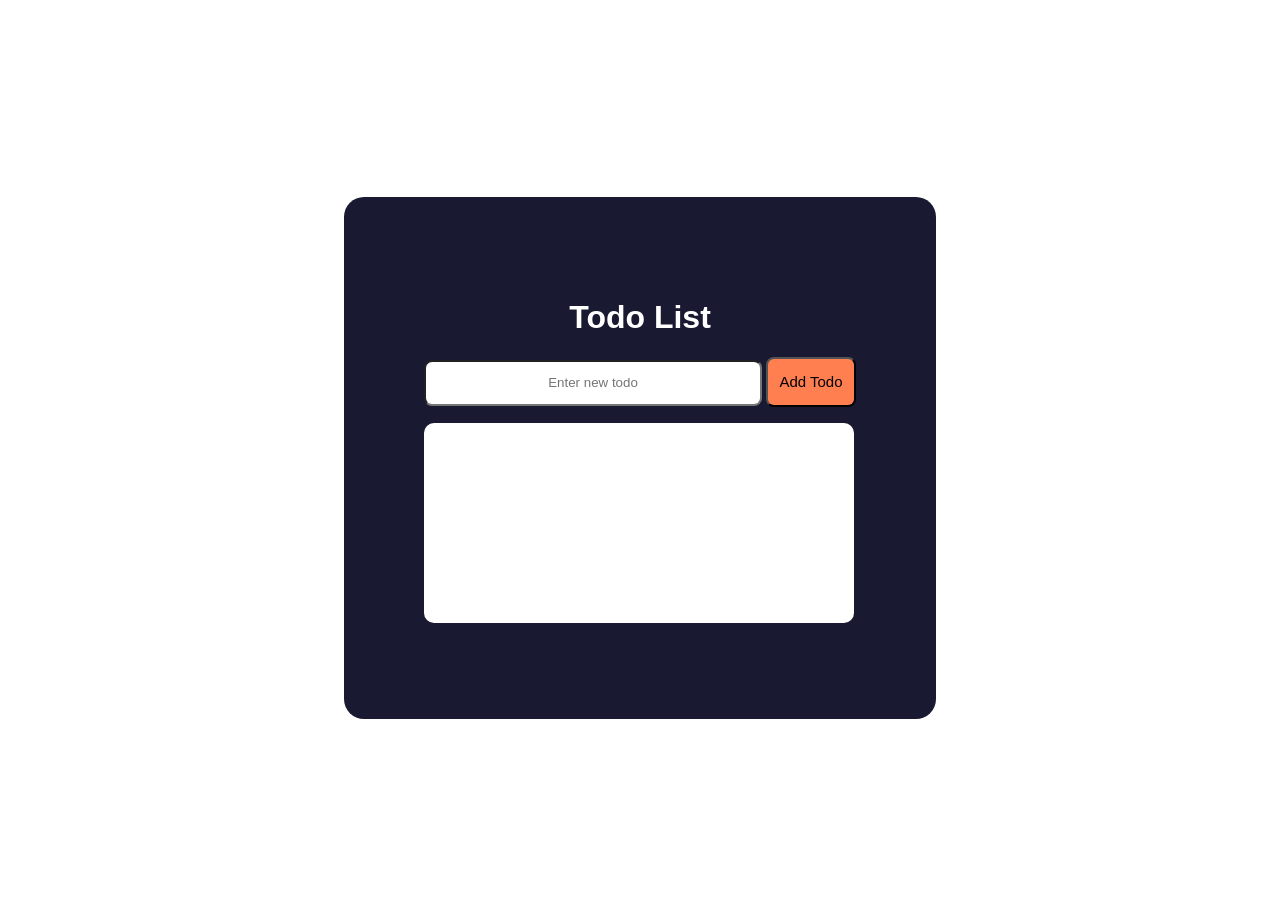
<file: Javascript Essentials And Advanced/Index.html>
<!DOCTYPE html>
<html lang="en">

<head>
    <meta charset="UTF-8">
    <meta name="viewport" content="width=device-width, initial-scale=1.0">
    <title>Todo List</title>
    <link rel="stylesheet" href="style.css">
</head>

<body>
    <div class="container">
        <div>
            <h1 class="tittle">Todo List</h1>
            <input type="text" id="todoInput" placeholder="Enter new todo">
            <button id="addTodoBtn">Add Todo</button>
            <ul id="todoList">
            </ul>
        </div>

    </div>

    <script src="Index.js"></script>
</body>

</html>
</file>
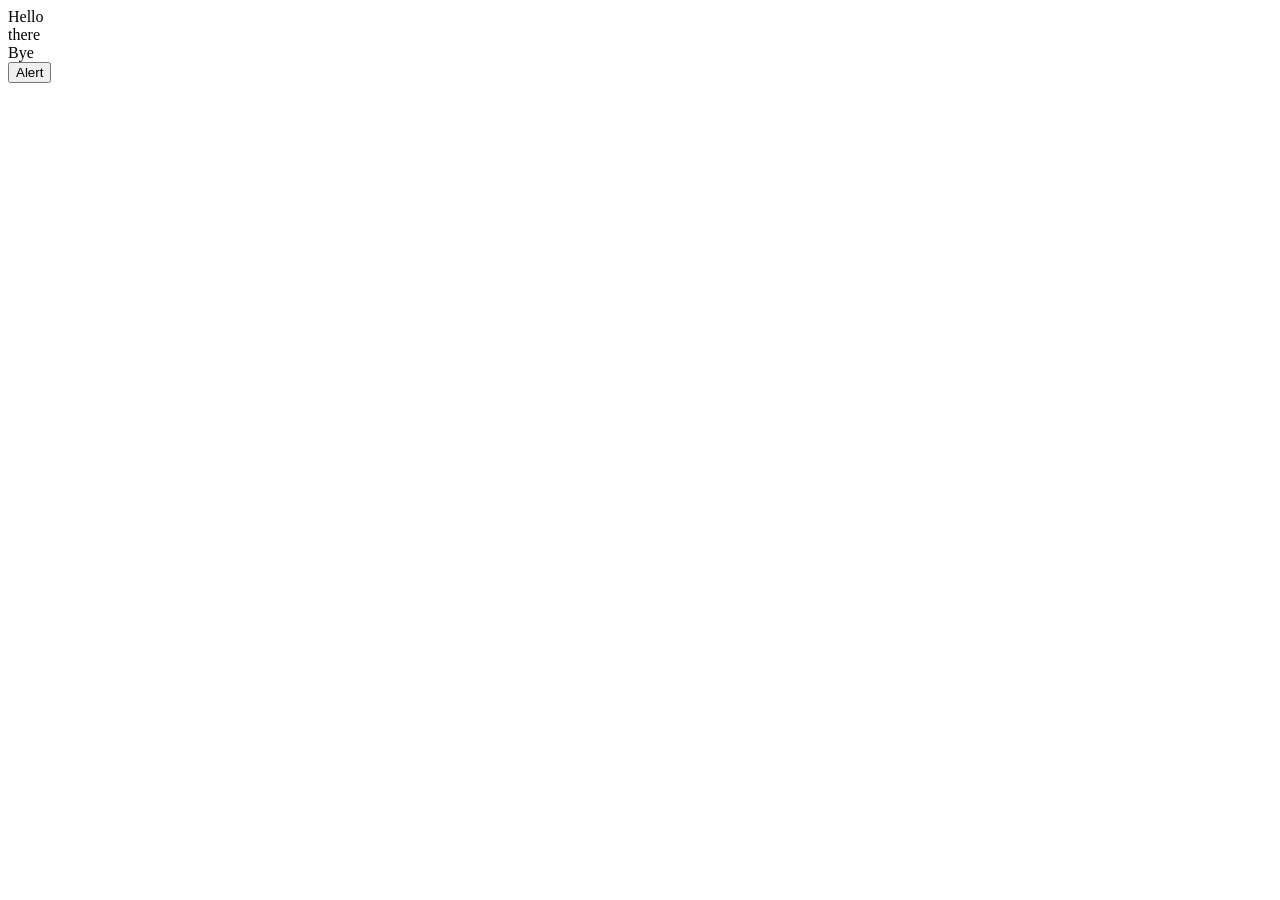
<file: Javascript Essentials And Advanced Assigenment/javascript task/class selct & alert.html>
<!DOCTYPE html>
<html lang="en">
<head>
    <meta charset="UTF-8">
    <meta http-equiv="X-UA-Compatible" content="IE=edge">
    <meta name="viewport" content="width=device-width, initial-scale=1.0">
    <title>Document</title>
</head>
<body>
    <div class="list">Hello</div>
    <div class="list">there</div>
    <div class="list">Bye</div>
    <button onclick="alertFunction()">Alert</button>

    <script>
        var lists = document.getElementsByClassName('list');

        function alertFunction() {
            for(const i of lists) {
            console.log(i);
        }
        }
    </script>
</body>
</html>
</file>
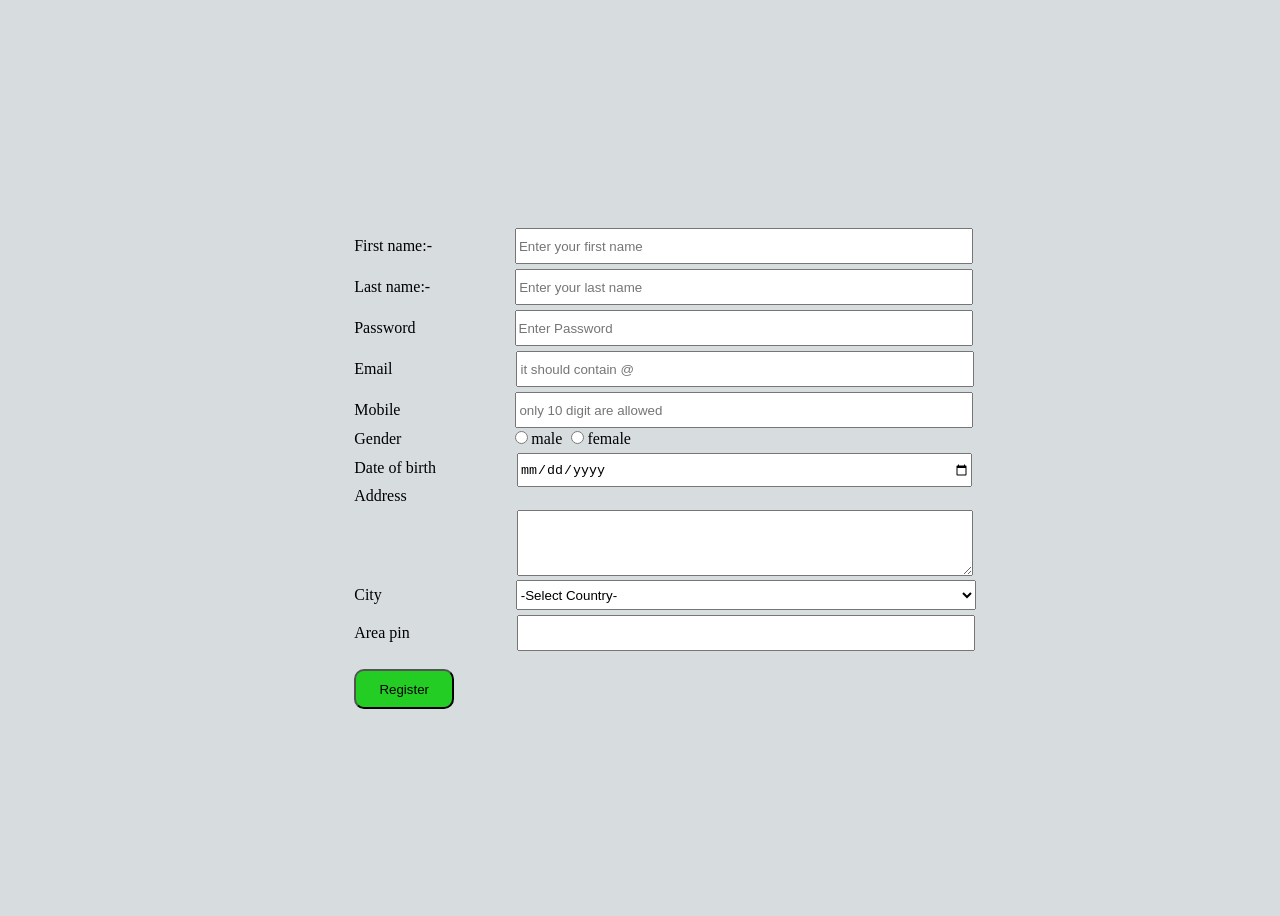
<file: Javascript Essentials And Advanced Assigenment/javascript task/form validation .html>
<!DOCTYPE html>
<html lang="en">

<head>
    <meta charset="UTF-8">
    <meta name="viewport" content="width=device-width, initial-scale=1.0">
    <title>Document</title>
    <link rel="stylesheet" href="form.css">

</head>

<body>

    

    <form method="post" onsubmit="return reg_form(this)">
        <div class="card-1">
            <h1 id="msg-1"></h1>
            <div class="flex-1">
                <label>First name:-</label>
                <input type="text" placeholder="Enter your first name" name="Username" id="uname">
            </div>
            <div class="flex-2">
                <label>Last name:-</label>
                <input type="text" placeholder="Enter your last name" name="Last name" id="lname">
            </div>
            <div class="flex-13">
                <label>Password <span style="color:red"></span></label>
                <input type="password" placeholder="Enter Password" name="pass" id="pass">
            </div>
            <div class="flex-3">
                <label>Email</label>
                <input type="email" placeholder="it should contain @" name="em" id="email">
            </div>
            <div class="flex-4">
                <label>Mobile</label>
                <input type="text" placeholder="only 10 digit are allowed" name="number" id="num">
            </div>
            <div class="flex-5">
                <label>Gender</label>
                <input type="radio" name="gender" value="m" style="margin-left: 110px;" id="four-2">male
                <input type="radio" name="gender" value="f">female
            </div>
            <div class="flex-6">
                <label>Date of birth</label>
                <input type="date" placeholder="Date of birth" name="dob" id="dob">
            </div>
            <div class="flex-7">
                <label>Address</label><br>
                <textarea name="addres" id="address"></textarea>
            </div>
            <div class="flex-8">
                <label>City</label>
                <select name="country" class="form-control" id="country"
                    style="width: 460px;height: 30px; margin-left: 130px;">
                    <option value="">-Select Country-</option>
                    <option value="India">India</option>
                    <option value="Usa">Usa</option>
                    <option value="India">Japan</option>
                    <option value="Usa">Rasia</option>
                </select>
            </div>
            <div class="flex-9">
                <label>Area pin</label>
                <input type="text" name="arapin" placeholder=" " id="Ariapin">
            </div>
            <br>
            <div class="flex-14">
                <button type="submit" id="submit">Register</button>
            </div>
        </div>
        </div>  

    </form>
    <script src="form.js">


    </script>
</body>

</html>
</file>
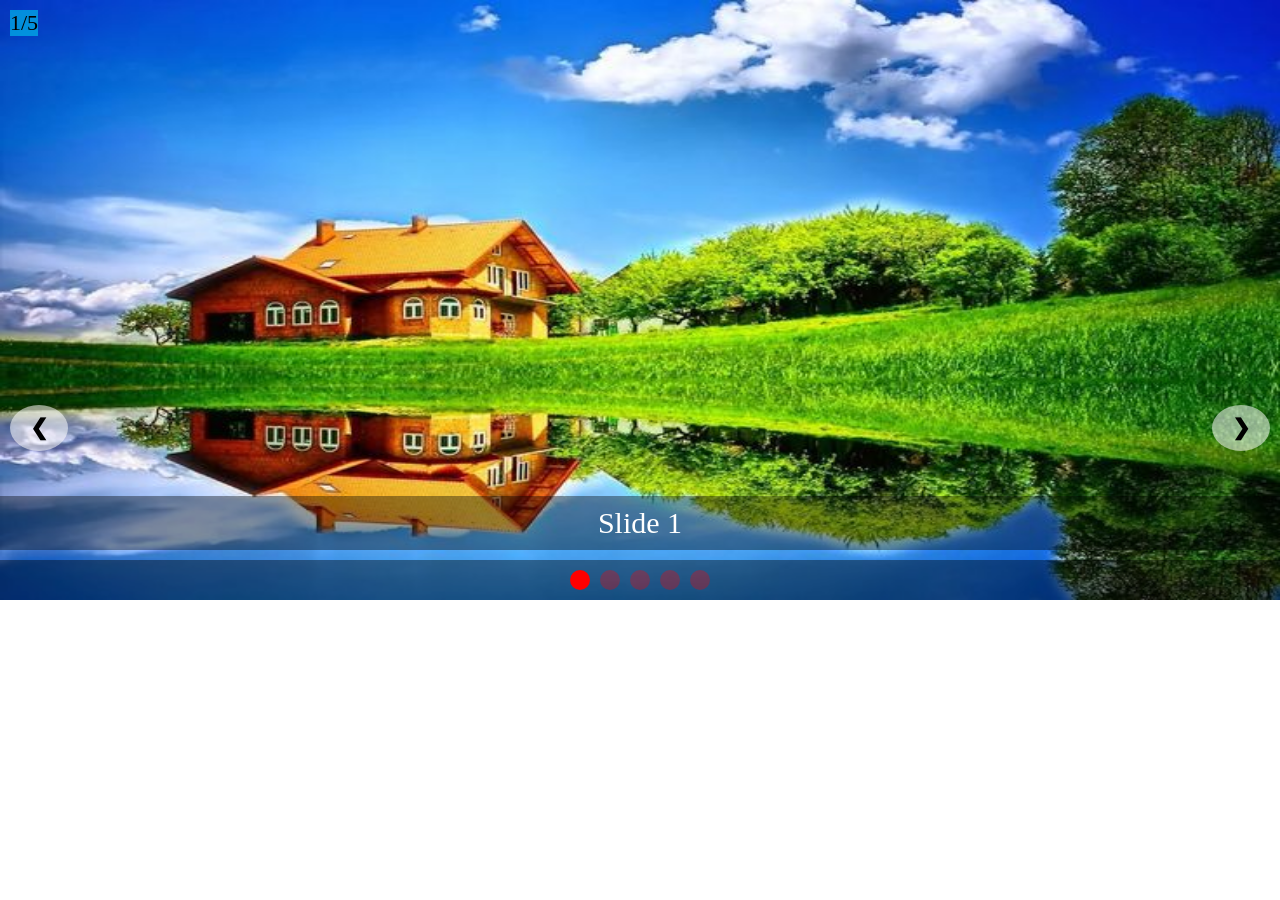
<file: Javascript Essentials And Advanced Assigenment/javascript task/js liberary slider.html>
<!DOCTYPE html>
<html lang="en">
<head>
    <meta charset="UTF-8">
    <meta http-equiv="X-UA-Compatible" content="IE=edge">
    <meta name="viewport" content="width=device-width, initial-scale=1.0">
    <title>Slider Javascript</title>
   <link rel="stylesheet" href="slider.css">
</head>
<body>
    <div class="slider-container">

        <!-- slides -->
        <div class="slide">
            <img src="img/img1.jpeg" alt="">
            <div class="caption">Slide 1</div>
        </div>
        <div class="slide">
            <img src="img/img2.jpeg" alt="">
            <div class="caption">Slide 2</div>
        </div>
        <div class="slide">
            <img src="img/img1.jpeg" alt="">
            <div class="caption">Slide 3</div>
        </div>
        <div class="slide">
            <img src="img/img2.jpeg" alt="">
            <div class="caption">Slide 4</div>
        </div>
        <div class="slide">
            <img src="img/img1.jpeg" alt="">
            <div class="caption">Slide 5</div>
        </div>

        <div id="number"></div>

     
        <div class="slide-indicator">
            <div class="indicator">

            </div>
            <div class="indicator">

            </div>
            <div class="indicator">

            </div>
            <div class="indicator">

            </div>
            <div class="indicator">

            </div>
        </div>
    </div>

   
    <button class="arrow prev" onclick="Controller(-1)">&#10094;</button>
    <button class="arrow next" onclick="Controller(1)">&#10095;</button>

    <script src="slider.js"></script>
</body>
</html>
</file>
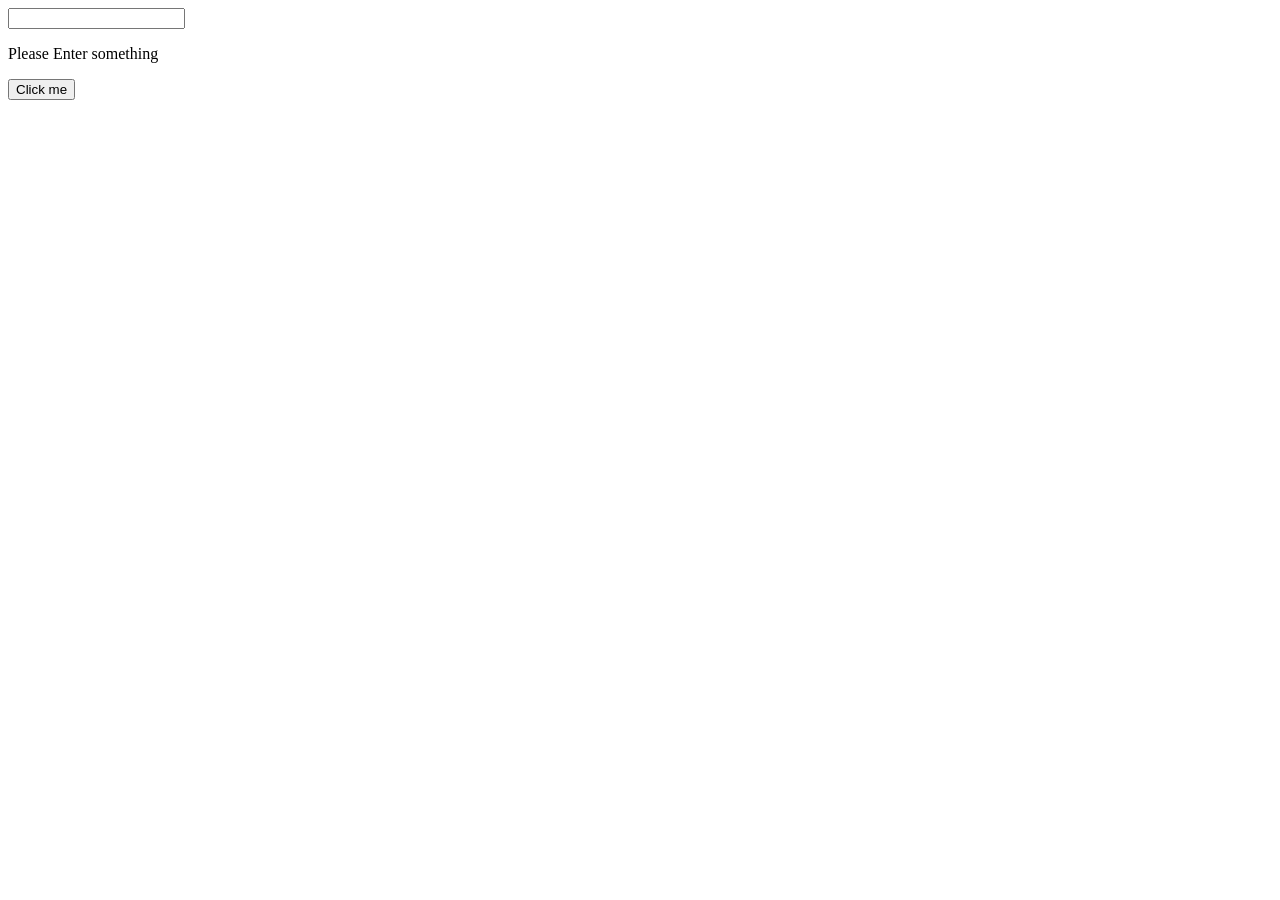
<file: Javascript Essentials And Advanced Assigenment/javascript task/promis.html>
<!DOCTYPE html>
<html lang="en">
<head>
    <meta charset="UTF-8">
    <meta http-equiv="X-UA-Compatible" content="IE=edge">
    <meta name="viewport" content="width=device-width, initial-scale=1.0">
    <title>Document</title>
</head>
<body>
    <input type="text" id="input">
    <p id="demo"></p>
    <button onclick="hello()">Click me</button>
    <script>
        let check = new Promise((resolve, reject) => {
            var input = document.getElementById('input');
            var print = document.getElementById('demo');
            if (input.value == "") {
                resolve(print.innerHTML="Please Enter something");
            }
            else{
                reject(print.innerHTML="Good");
            }
        })
            
        function hello() {
            check.then((response) => document.write(response)).catch((error)=>document.write(error));
        }    
    </script>
</body>
</html>
</file>
<file: Javascript Essentials And Advanced/style.css>
body{
    justify-content: center;
    display: flex;
    height: 100vh;
    align-items: center;
}
.container{
    background-color: rgb(25, 25, 50);
    justify-content: center;
    align-items: center;
    display: flex;
    padding: 80px;
    border-radius: 20px;
}
#todoInput{
    height: 40px;
    width: 330px;
    border-radius: 8px;
    text-align: center;

}
.tittle{
    color: white;
    font-family: sans-serif;
    text-align: center;
}

#addTodoBtn{
    background-color:coral;
    color: black;
    height: 50px;
    width: 90px;
    font-size: 15px;
    border-radius: 8px;
}

#todoList{
    background-color: rgb(255, 255, 255);
    height: 200px;
    width:390px;
    align-items: center;
    justify-content: center;
    text-align: center;
    border-radius: 10px;
}
</file>
<file: Javascript Essentials And Advanced Assigenment/javascript task/form.css>
body{

    background-color: rgb(215, 220, 223);
    display: flex;
    justify-content: center;
    align-items: center;
    height: 100vh;
}
.card-1 {

    margin-left: 50px;
}

.flex-1 input {

    margin-left: 79px;
    width: 450px;
    height: 30px;
    
}

.flex-2 input {

    margin-left: 81px;
    width: 450px;
    height: 30px;
    margin-top: 5px;
}

.flex-3 input {

    margin-left: 120px;
    width: 450px;
    height: 30px;
    margin-top: 5px;
}

.flex-4 input {

    margin-left: 111px;
    width: 450px;
    height: 30px;
    margin-top: 5px;
}

.flex-6 input {

    margin-left: 77px;
    width: 450px;
    height: 30px;
    margin-top: 5px;
}


.flex-7 textarea {

    margin-left: 163px;
    width: 450px;
    height: 60px;
    margin-top: 5px;

}

.flex-8 input {

    margin-left: 132px;
    width: 450px;
    height: 30px;
    margin-top: 5px;

}

.flex-9 input {

    margin-left: 103px;
    width: 450px;
    height: 30px;
    margin-top: 5px;

}

.flex-10 input {

    margin-left: 126px;
    width: 450px;
    height: 30px;
    margin-top: 5px;

}

.flex-11 select {

    margin-left: 75px;
    margin-top: 5px;
    
}

.flex-12 input {

    margin-left: 170px;
    margin-top: 10px;
    
}

.flex-13 input {

    margin-left: 95px;
    width: 450px;
    height: 30px;
    margin-top: 5px;
   
}

.flex-14 button{
    background-color: rgb(35, 205, 35);
    height: 40px;
    width: 100px;
    border-radius: 10px;
    
}
</file>
<file: Javascript Essentials And Advanced Assigenment/javascript task/slider.css>
*
{
    padding: 0%;
    margin: 0%;
    box-sizing: border-box;
    text-align: center;
}
.slider-container
{
    width: 100%;
    height: 600px;
    position: relative;
}
.slide
{
    height: 100%;
    width: 100%;
}
.slide img
{
    height: 100%;
    width: 100%;
    
}

.arrow
{
    top: 45%;
    cursor: pointer;
    position: absolute;
    background-color: rgba(255, 255, 255, 0.537);
    padding: 10px 20px;
    font-size: 22px;
    font-weight: bold;
    border-radius: 50%;
    border: 0;
}
.next
{
    right: 10px;

}
.prev
{
    left: 10px;
}
.caption
{
    width: 100%;
    text-align: center;
    position: absolute;
    bottom: 50px;
    font-size: 30px;
    color: white;
    padding: 10px 0;
    background-color: rgba(0, 0, 0, 0.386);
}
.slide{
    display: none;
}
#number
{
    position: absolute;
    top: 10px;
    left: 10px;
    font-size: 22px;
    color: black;
    background-color: rgba(0, 255, 255, 0.427);
}
.slide-indicator
{
    position: absolute;
    gap: 10px;
    width: 100%;
    justify-content: center;
    bottom: 0px;
    display: flex;
    padding: 10px;
    background-color: rgba(0, 0, 0, 0.412);
}
.indicator
{
    height: 20px;
    width: 20px;
    border-radius: 50%;
    background-color: rgba(255, 0, 0, 0.31);
}
.indicator.active
{
    background-color: red;
}
</file>
